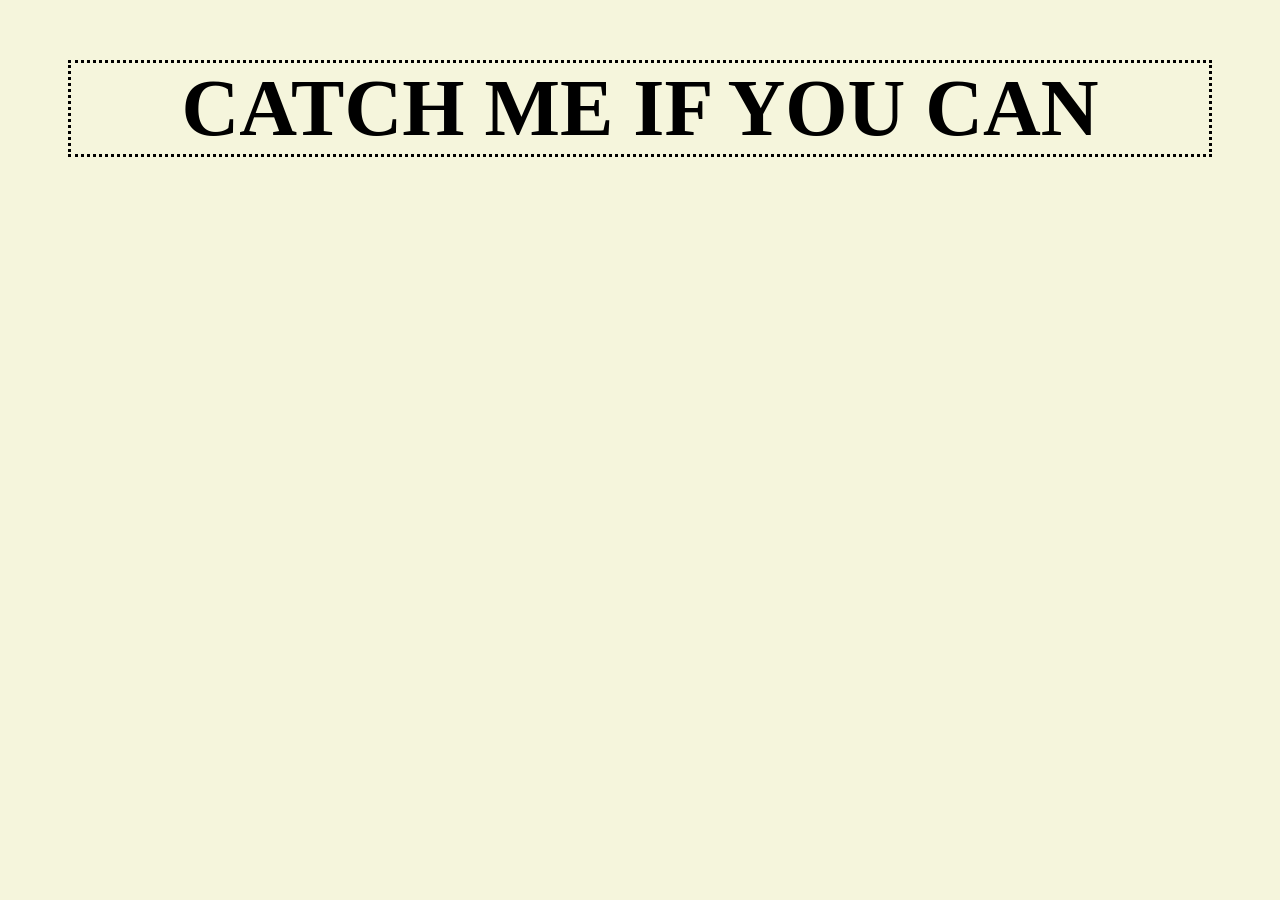
<file: index.html>
<html>
<head>
<title>  CATCH ME </title>
<link rel="stylesheet"  href="css/game.css">
</head>
<body>
<h1 id= BringSuspects>Catch me if you can</h1>
    <div class="hidden"  id= Suspectbox> <h2>  Let us see how good you are! </h2> </div>
    <div id=Suspectbox0 class="hidden"><h3> Can you find the lady? </h3></div>
<div class="hidden" id= Suspectbox1> <img  src=  "Photos/Cat.jpg"/>   </div>
 <div class="hidden"  id=Suspectbox2 >  <img src= "Photos/Dog.jpg"/>
    </div>
<div  class="hidden" id=Suspectbox3> <img src="Photos/Lady.jpg"/> </div>
    <div><p  id= "empty" class="hidden">  Goodjob, you won   </p> </div>

<script src="https://d3js.org/d3.v5.min.js"></script>
<script src="js/game.js"> </script>
</body>
</html>
</file>
<file: css/game.css>
.hidden {display: none;}
body {background-color: beige;}
#Suspectbox0{ font-family: sans-serif; font-size: 60px; text-align: center; background-color: aqua; color: brown;}
#banner { font-size: 200px; }
#BringSuspects { font-size: 500%; text-transform: uppercase; text-align: center; margin: 60px 60px; border-style: dotted;}
#Suspectbox { text-align: center; color: red; font-size: 50px; }   
#empty{ font-size: 80px; text-align: center; color: gold;}
</file>
